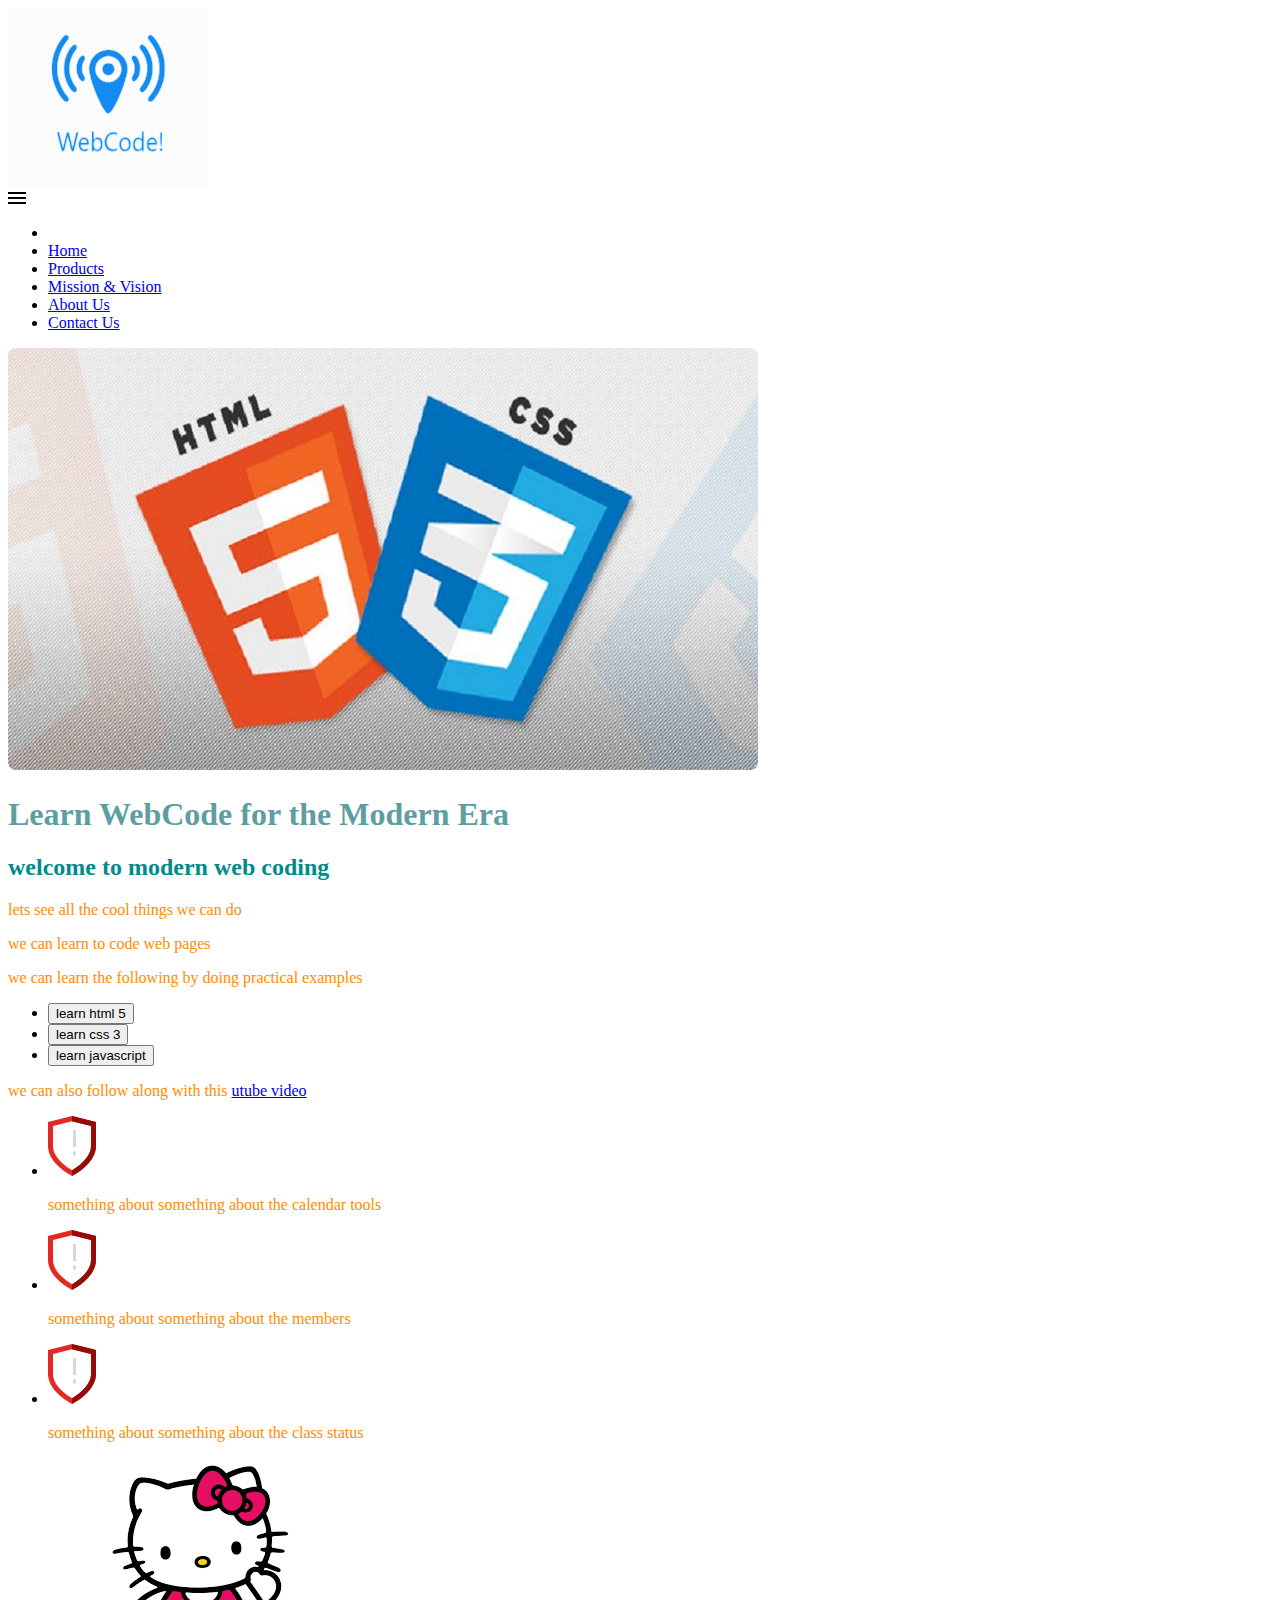
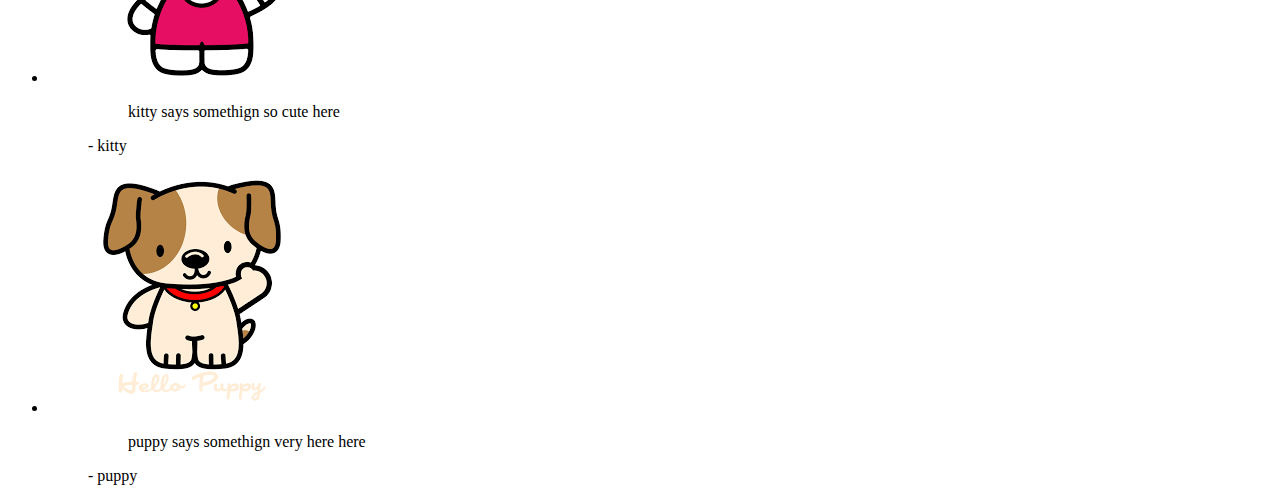
<file: index.html>
<!DOCTYPE html>
<html lang="en">

<head>
    <meta charset="UTF-8">
    <meta name="viewport" content="width=device-width, initial-scale=1.0">
    <meta http-equiv="X-UA-Compatible" content="ie=edge">
    <title>Learn to WebCode Quick</title>
    <link rel="shortcut icon" href="vsc_test_puppy.ico" />
    <link rel="stylesheet" href="main.css">
</head>

<body>
    <div>
        <header>
            <img src="images/web-code-logo.svg" alt="wifi_icon_logo" class="logo">

            <nav>
                <a href="#" class="hide-desktop">
                    <img src="images/3bar_menu.svg" alt="mobile-toggle menu" class="menu" id="menu">
                </a>

                <ul class="show-desktop hide-desktop" id="nav-menu">
                    <li class="exit-btn hide-desktop" id="exit"><img src="images/exit.svg" alt="exit"></li>
                    <li><a href="#">Home</a></li>
                    <li><a href="src/products.html">Products</a></li>
                    <li><a href="src/mission_vision.html">Mission & Vision</a></li>
                    <li><a href="src/about_us.html">About Us</a></li>
                    <li><a href="src/about_us.html">Contact Us</a></li>
                </ul>
            </nav>
        </header>
    </div>

    <div class="container">
        <section>
            <img src="images/html5_css3.svg" alt="html5_css3_image" class="main-images">
            <br>
            <h1>Learn WebCode for the Modern Era</h1>

            <h2 title="our coding site">welcome to modern web coding</h2>

            <p title="all the things we can do here">lets see all the cool things we can do</p>
            <p>we can learn to code web pages</p>
            <p>we can learn the following by doing practical examples</p>
            <ul>
                <li><button type="submit">learn html 5</button><br></li> 
                <li><button type="submit">learn css 3</button><br></li> 
                <li><button type="submit">learn javascript</button><br></li> 
            </ul>
            <p>we can also follow along with this <a href="https://www.youtube.com/watch?v=8gNrZ4lAnAw">utube video</a>
            </p>
        </section>
    </div>

    <div class="container">
        <ul>
            <li>
                <img src="images/status-icon.svg" alt="calendar-icon">
                <p>something about something about the calendar tools</p>
            </li>
            <li>
                <img src="images/status-icon.svg" alt="member-icon">
                <p>something about something about the members</p>
            </li>
            <li>
                <img src="images/status-icon.svg" alt="status-icon">
                <p>something about something about the class status</p>
            </li>
        </ul>
    </div>

    <div class="container">
        <ul>
            <li>
                <figure>
                    <img src="images/hello-kitty.png" alt="kitty member">
                    <blockquote>kitty says somethign so cute here</blockquote>
                    <figcaption>- kitty</figcaption>
                </figure>
            </li>
            <li>
                <figure>
                    <img src="images/hello-puppy.png" alt="puppy user">
                    <blockquote>puppy says somethign very here here</blockquote>
                    <figcaption>- puppy</figcaption>
                </figure>
            </li>
        </ul>
    </div>
</body>

</html>
</file>
<file: main.css>
h1 {
    color: cadetblue
}

h2 {
    color: darkcyan
}

p {
    color: darkorange
}

<<<<<<< HEAD
img.logo {
    max-width: 50%;
    height: 50%;
    margin-left: auto;
    margin-right: auto;
    border-radius: 4px
}


img.main-images {
    max-width: 100%;
    height: auto;
    margin-left: auto;
    margin-right: auto;
    border-radius: 8px
}
</file>
